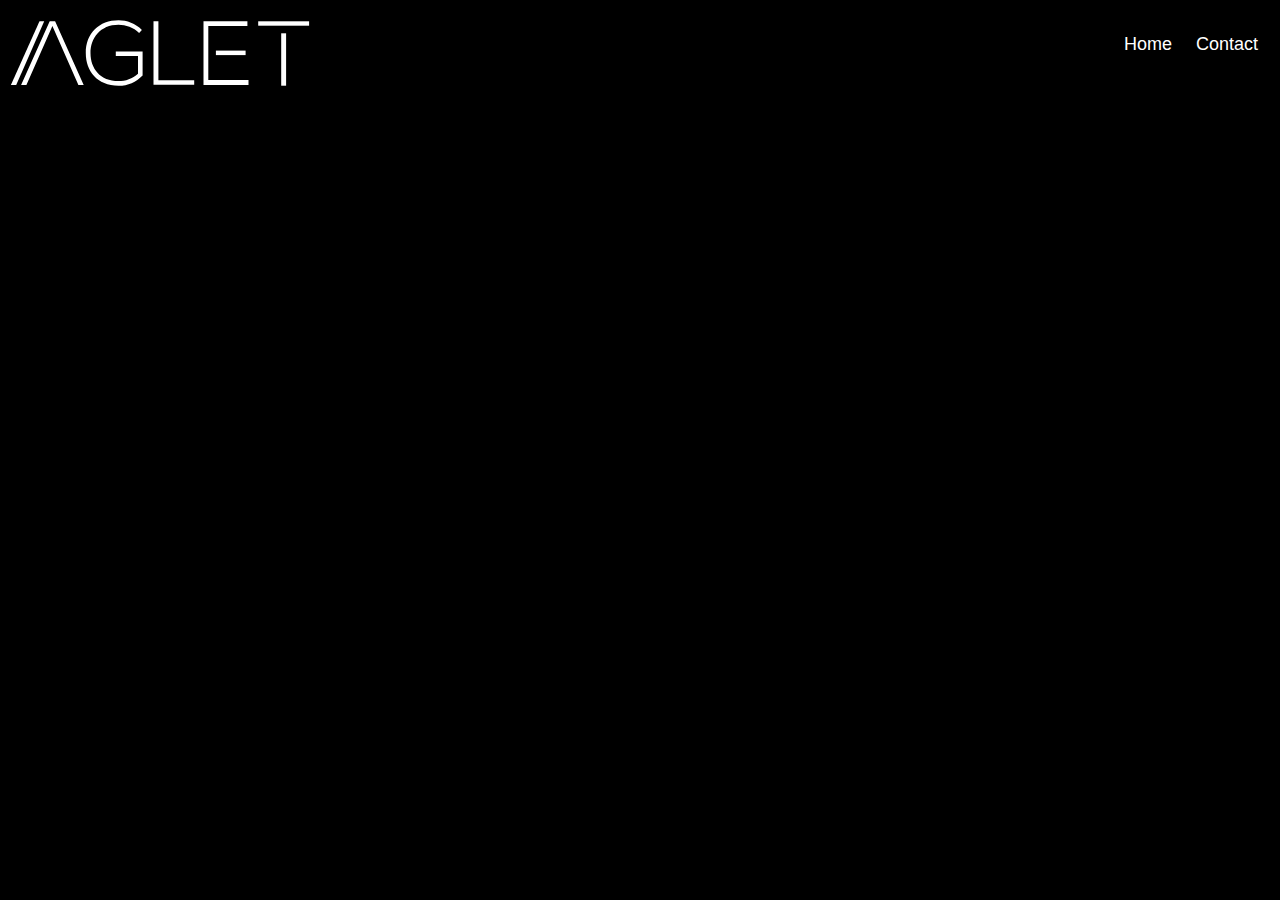
<file: index.html>
<meta name="viewport" content="width=device-width, initial-scale=1" />
<link rel="stylesheet" href="style.css"/>
<title>home</title>


<body>
    <div class="header">
        <img src="01. Logo/aglet_logo.svg" class="logo">
        <div class="header-right">
          <a class="active" href="index.html">Home</a>
          <a class="contact" href="Contact.html">Contact</a>
        
        </div>
      </div>
    </body>
    <footer>
    </footer>
</file>
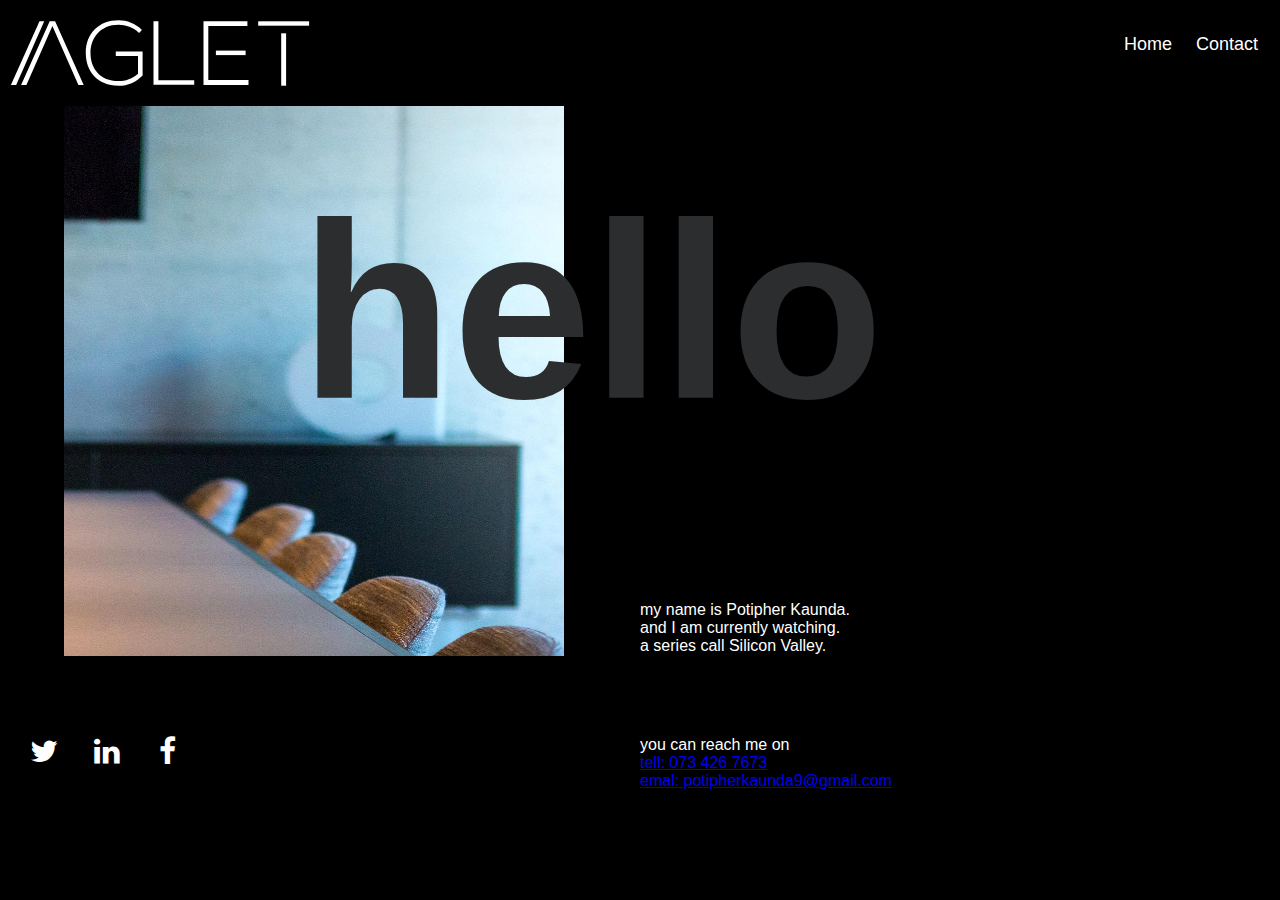
<file: Contact.html>
<meta name="viewport" content="width=device-width, initial-scale=1" />
<link rel="stylesheet" href="https://cdnjs.cloudflare.com/ajax/libs/font-awesome/4.7.0/css/font-awesome.min.css">
<link rel="stylesheet" href="style.css"/>
<title>home</title>


<body>
    <div class="header">
        <img src="01. Logo/aglet_logo.svg" class="logo">
        <div class="header-right">
          <a class="active" href="index.html">Home</a>
          <a class="contact" href="Contact.html">Contact</a>
        
        </div>
      </div>
      <img src="01. Logo/contact-image.jpg" id="myCon" alt="aglet">
      <h1 class="top-left" id="HELLO">hello</h1>
      <p id="persona">my name is Potipher Kaunda. </br>
        and I am currently watching. </br>
        a series call Silicon Valley.
        <p>
        <br>
        <p id="email">
            you can reach me on</br>
            <a href="tel:073 4267673">tell: 073 426 7673</a></br>
            <a href="potipherkaunda9@gmail.com">emal: potipherkaunda9@gmail.com</a>

            <p>
                
                <a href="#" class="fa fa-twitter"></a>
                <a href="#" class="fa fa-linkedin"></a>
                <a href="#" class="fa fa-facebook"></a>
    </body>
    <footer>
    </footer>
</file>
<file: style.css>
*{box-sizing: border-box;}

.image-aglet{
    width: fit-content;
    height: auto;
}

body { 
  margin: 0;
  font-family: Arial, Helvetica, sans-serif;
}


.header {
  overflow: hidden;
  background-color: black;
  padding: 20px 10px;
}

.header a {
  float: left;
  color: black;
  text-align: center;
  padding: 12px;
  text-decoration: none;
  font-size: 18px; 
  line-height: 25px;
  border-radius: 4px;
  color: white;
}

.header a.logo {
  font-size: 25px;
  font-weight: bold;
  
}
body{
    background-color: black;
}


.header a.active {
  
  color: white;
}

.header-right {
  float: right;
  color: white;
}

@media screen and (max-width: 500px) {
  .header a {
    float: none;
    display: block;
    text-align: left;
  }
  
  .header-right {
    float: none;
    color: white;
  }
}
#myCon{
    margin-left: 5%;
    width: 500px;
    height: 550px;
}
#HELLO{
    font-size: 250px;
    position: absolute;
    top: 0px;
    left: 300px;
    color: 2B2D2F;
}
#persona{
    color: white;
    position: absolute;
    top: 65%;
    left: 50%;
}
#email{
    color: white;
    position: absolute;
    top: 80%;
    left: 50%;
}

a:active{color: white;}
.fa {
    padding: 30px;
    font-size: 30px;
    width: 50px;
    text-align: center;
    text-decoration: none;
   
   
  }
  .fa-facebook {
    background: black;
    color: white;
  }
  .fa-twitter {
    background: black;
    color: white;
  }
  .fa-linkedin {
    background: black;
    color: white;
  }
</file>
